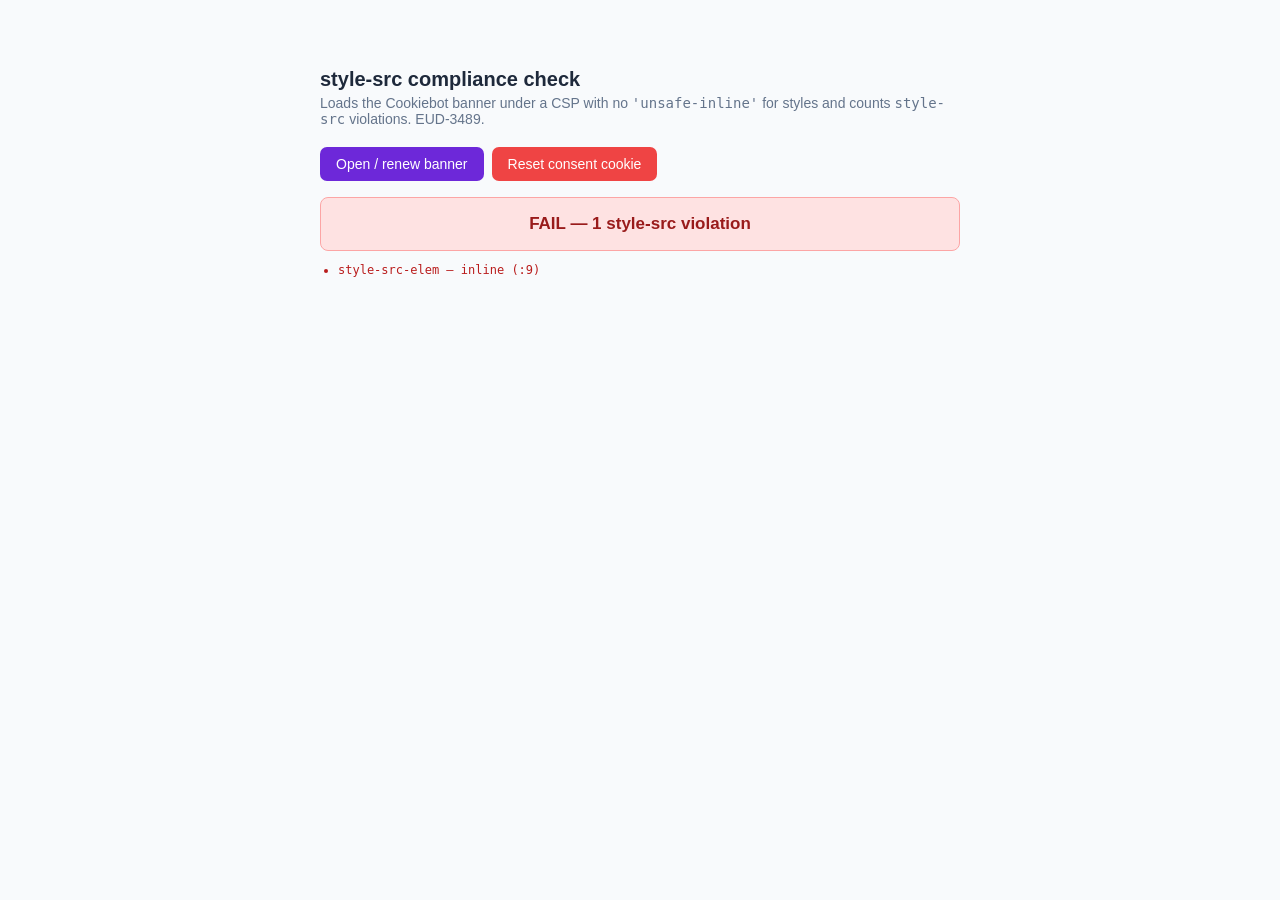
<file: index.html>
<!DOCTYPE html>
<html lang="en">
<head>
  <meta charset="UTF-8" />
  <meta name="viewport" content="width=device-width, initial-scale=1.0" />

  <!-- Strict CSP: style-src has NO 'unsafe-inline'.
       No nonce is used — the page's own CSS/JS are external files, so they
       pass style-src 'self' / script-src 'self'. Anything the banner does
       with inline styles gets blocked and reported. -->
  <meta http-equiv="Content-Security-Policy" content="
    default-src 'self';
    script-src  'self' https://dev-consent-cookiebot-com.cookiebot.dev;
    style-src   'self';
    img-src     'self' data: blob: https://*.cookiebot.dev https://*.cookiebot.com;
    font-src    'self' data: https://*.cookiebot.dev https://*.cookiebot.com;
    connect-src 'self' https://*.cookiebot.dev https://*.cookiebot.com;
    frame-src   'self' https://*.cookiebot.dev https://*.cookiebot.com;
  " />

  <title>style-src check </title>

  <link rel="stylesheet" href="style-src.css" />

  <!-- Registers the violation listener before the banner can render. -->
  <script src="csp.js"></script>

  <script
    id="Cookiebot"
    src="https://dev-consent-cookiebot-com.cookiebot.dev/uc.js"
    data-cbid="5d0450b1-716d-4cf5-b0b1-d11523ff6b37"
    data-blockingmode="auto"
    type="text/javascript"
    data-culture="en"></script>
</head>
<body>
  <h1>style-src compliance check</h1>
  <p class="sub">Loads the Cookiebot banner under a CSP with no <code>'unsafe-inline'</code>
    for styles and counts <code>style-src</code> violations. EUD-3489.</p>

  <div class="actions">
    <button id="renew">Open / renew banner</button>
    <button id="reset" class="danger">Reset consent cookie</button>
  </div>

  <div class="verdict idle" id="verdict">Open the banner to run the check.</div>
  <ul id="log"></ul>
</body>
</html>
</file>
<file: style-src.css>
/* Page styling — loaded as an external file so it passes style-src 'self'
   without a nonce or 'unsafe-inline'. */
body { font-family: -apple-system, BlinkMacSystemFont, 'Segoe UI', sans-serif;
  max-width: 640px; margin: 48px auto; padding: 20px; background: #f8fafc; color: #1e293b; }
h1 { font-size: 20px; margin: 0 0 4px; }
p.sub { color: #64748b; font-size: 14px; margin: 0 0 20px; }
.actions { display: flex; gap: 8px; flex-wrap: wrap; margin-bottom: 16px; }
button { background: #6d28d9; color: #fff; border: none; padding: 9px 16px;
  border-radius: 7px; cursor: pointer; font-size: 14px; }
button.danger { background: #ef4444; }
.verdict { padding: 16px; border-radius: 8px; font-size: 17px; font-weight: 700; text-align: center; }
.verdict.pass { background: #dcfce7; color: #166534; border: 1px solid #86efac; }
.verdict.fail { background: #fee2e2; color: #991b1b; border: 1px solid #fca5a5; }
.verdict.idle { background: #f1f5f9; color: #64748b; border: 1px solid #cbd5e1; }
ul { font-family: ui-monospace, Menlo, monospace; font-size: 12px; color: #b91c1c;
  margin-top: 12px; padding-left: 18px; }
li { margin: 4px 0; word-break: break-word; }
</file>
